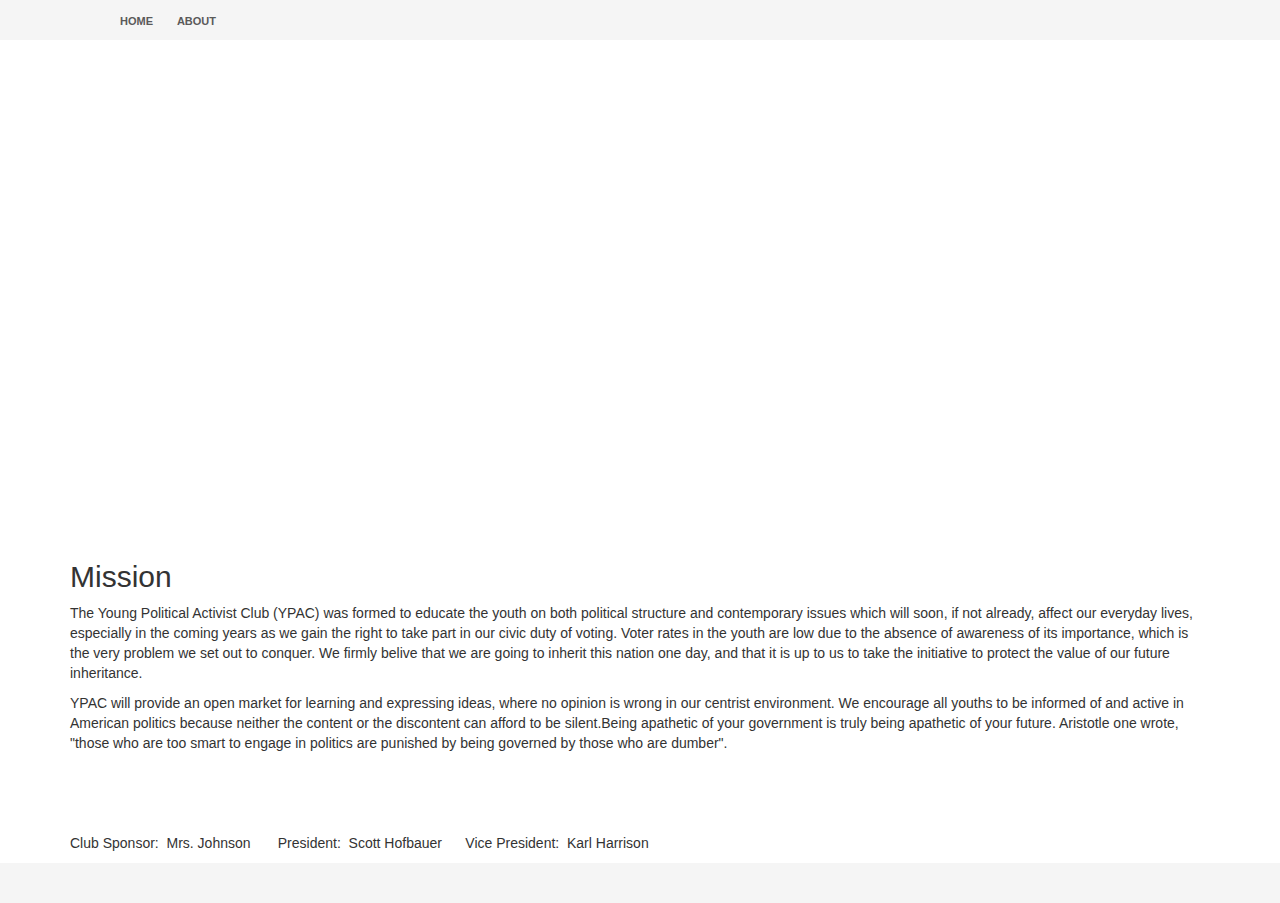
<file: sub.html>
<!DOCTYPE html>

<html>
	<!--Head: Includes CSS and Bootstrap-->
	<head>
		<!-- Latest compiled and minified CSS -->
		<link rel="stylesheet" href="https://maxcdn.bootstrapcdn.com/bootstrap/3.3.1/css/bootstrap.min.css">

		<!--Local Css-->
		<link rel = "stylesheet", href= "sub.css"/>

		<!--Icon-->
		<link rel="shortcut icon" href="http://www.usunnewyork.usmission.gov/images/images_usun/american-flag.png">
		<title>About</title>

		<!--Mobile Compatibility-->
		<meta name="viewport" content="width=device-width, initial-scale=1">

	</head>
	

	<body>
		<!--Navigation Bar -->
		<div class = "nav">
			<div class = "container">
				<ul>
					<li><a href = index.html >Home</a></li>
					<li><a href = #>About</a></li>
				</ul>
			</div>
		</div>

		<!--Showcase-->
		<div class = "jumbotron">
			<div class = "container">
			</div>
		</div>

		<!--SubContent-->
		<div class = "mission">
			<div class = "container">
				<h2>Mission</h2>
					<p>
						The Young Political Activist Club (YPAC) was formed to educate the youth on both political structure and contemporary issues which will soon, if not already, affect our everyday lives, especially in the coming years as we gain the right to take part in our civic duty of voting. Voter rates in the youth are low due to the absence of awareness of its importance, which is the very problem we set out to conquer. We firmly belive that we are going to inherit this nation one day, and that it is up to us to take the initiative to protect the value of our future inheritance. 
					</p>
					<p>
						YPAC will provide an open market for learning and expressing ideas, where no opinion is wrong in our centrist environment. We encourage all youths to be informed of and active in American politics because neither the content or the discontent can afford to be silent.Being apathetic of your government is truly being apathetic of your future. Aristotle one wrote, "those who are too smart to engage in politics are punished by being governed by those who are dumber".
					</p>

					<p class = "blank">
						Lorem ipsum dolor sit amet, consectetur adipiscing elit, sed do eiusmod tempor incididunt ut labore et dolore magna aliqua. Ut enim ad minim veniam, quis nostrud exercitation ullamco laboris nisi ut aliquip ex ea commodo consequat. Duis aute irure dolor in reprehenderit in voluptate velit esse cillum dolore eu fugiat nulla pariatur. Excepteur sint occaecat cupidatat non proident, sunt in culpa qui officia deserunt mollit anim id est laborum.
					</p>
					<p>
						Club Sponsor:&nbsp;&nbsp;Mrs. Johnson&nbsp;&nbsp;&nbsp;&nbsp;&nbsp;&nbsp;
						President:&nbsp;&nbsp;Scott Hofbauer&nbsp;&nbsp;&nbsp;&nbsp;&nbsp;
						Vice President:&nbsp;&nbsp;Karl Harrison&nbsp;&nbsp;&nbsp;&nbsp;&nbsp;
					</p>
			</div>
		</div>

		<!--Footer-->
		<footer class = "footer">
			<div class = "container">
			</div>
		</footer>

	</body>
</html>
</file>
<file: sub.css>
.nav a {
  color: #5a5a5a;
  font-size: 11px;
  font-weight: bold;
  padding: 14px 10px;
  text-transform: uppercase;
}

.nav li {
  display: inline;
}

.nav {
	padding-top: 10px;
  height: 40px;
  background-color: #f5f5f5
}

.jumbotron {
  background:url("http://cdn-media-1.lifehack.org/wp-content/files/2013/12/quote-F.-Scott-Fitzgerald-the-test-of-a-first-rate-intelligence-is-471.png");
  background-size: 1500px 475px;
  background-repeat: no-repeat;
  height:500px;
}


.jumbotron h1 {
	color: white;
	text-shadow: red 5px 0px 10px, white 0px 0px 10px, blue -5px 0px 10px;
}

.jumbotron p {
	color: white;
	text-shadow: red 1px 0px 2px, white 0px 0px 2px, blue -1px 0px 2px;
}

.mission {
  margin-top: -30px;
}

.thumbnail img {
	height: 200px;
	width: 350px;
}

.footer {
  padding-top: 10px;
  height: 40px;
  background-color: #f5f5f5;
}

.blank {
  color: white;
}
</file>
